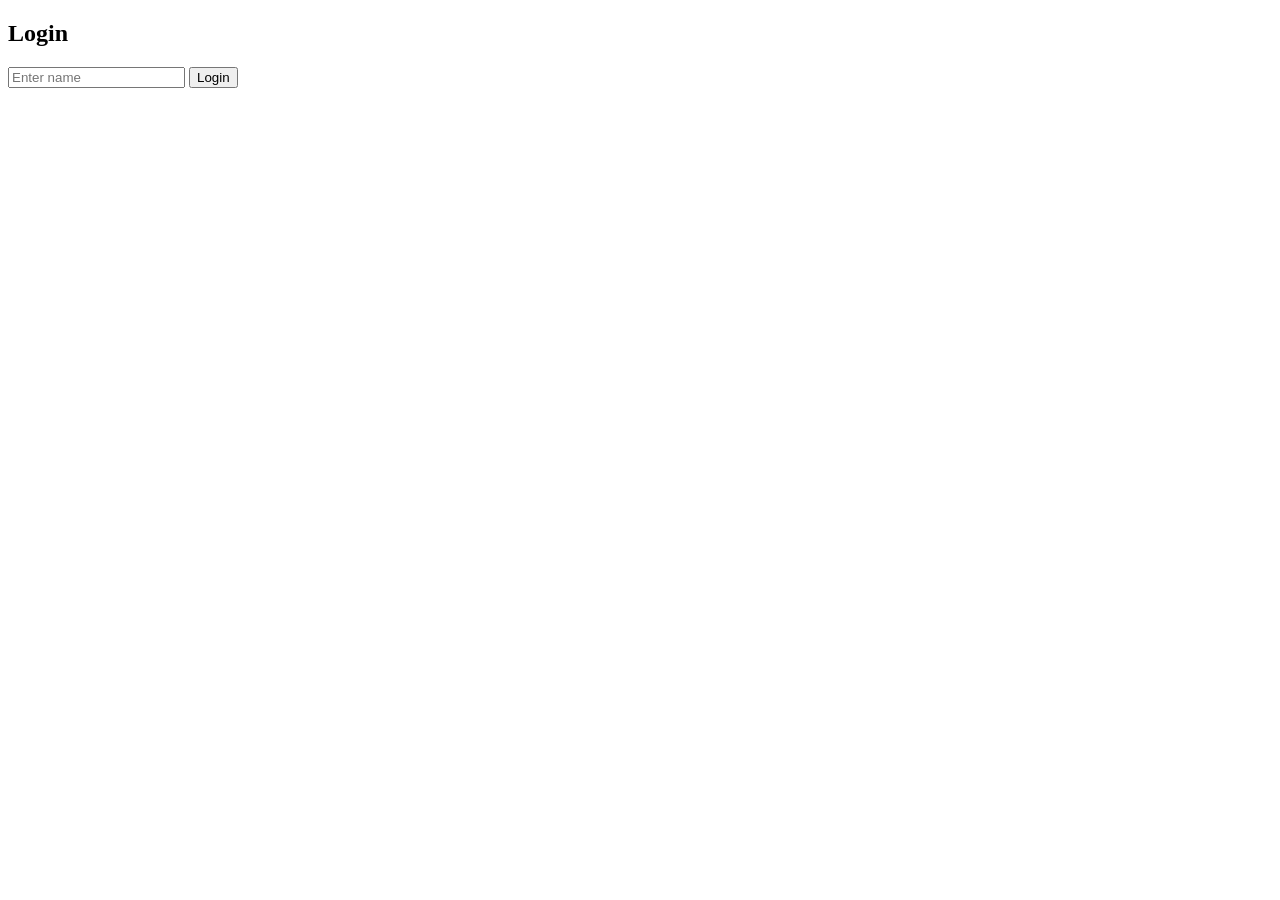
<file: index.html>
<!DOCTYPE html>
<html>
<head>
  <title>DevConnect</title>
  <meta name="viewport" content="width=device-width, initial-scale=1.0">
  <link rel="stylesheet" href="style.css">
</head>

<body>

<div class="topbar">
  <button onclick="toggleMode()">🌗</button>
  <button onclick="goProfile()">👤</button>
</div>

<h1>DevConnect</h1>

<div class="container">

  <div class="create">
    <textarea id="postInput" placeholder="Write something..."></textarea>
    <input type="file" id="imageInput">
    <button onclick="addPost()">Post</button>
  </div>

  <div id="feed"></div>

</div>

<div id="modal" class="modal" onclick="closeModal()">
  <div class="modal-content" onclick="event.stopPropagation()">
    <div id="modalBody"></div>
  </div>
</div>

<script src="script.js"></script>
</body>
</html>
</file>
<file: style.css>
* { box-sizing: border-box; }

body {
  margin: 0;
  font-family: Arial;
  background: #6d28d9;
  color: white;
}

body.light {
  background: #ede9fe;
  color: black;
}

.topbar {
  position: fixed;
  top: 10px;
  right: 10px;
}

.container {
  max-width: 600px;
  margin: auto;
  padding: 20px;
}

.create, .post {
  background: rgba(255,255,255,0.15);
  padding: 10px;
  margin-bottom: 10px;
  border-radius: 8px;
}

textarea, input {
  width: 100%;
  padding: 8px;
  margin-top: 5px;
}

.post img {
  width: 100%;
  margin-top: 5px;
}

button {
  margin-top: 5px;
  padding: 6px 10px;
}

.comment-box {
  display: flex;
  gap: 5px;
}

.comment {
  display: flex;
  justify-content: space-between;
  margin-top: 5px;
}

.modal {
  display: none;
  position: fixed;
  background: rgba(0,0,0,0.5);
  top: 0;
  width: 100%;
  height: 100%;
}

.modal-content {
  background: white;
  color: black;
  margin: 20% auto;
  padding: 15px;
  width: 90%;
}

.notify {
  position: fixed;
  bottom: 10px;
  right: 10px;
  background: white;
  color: black;
  padding: 8px;
}
</file>
